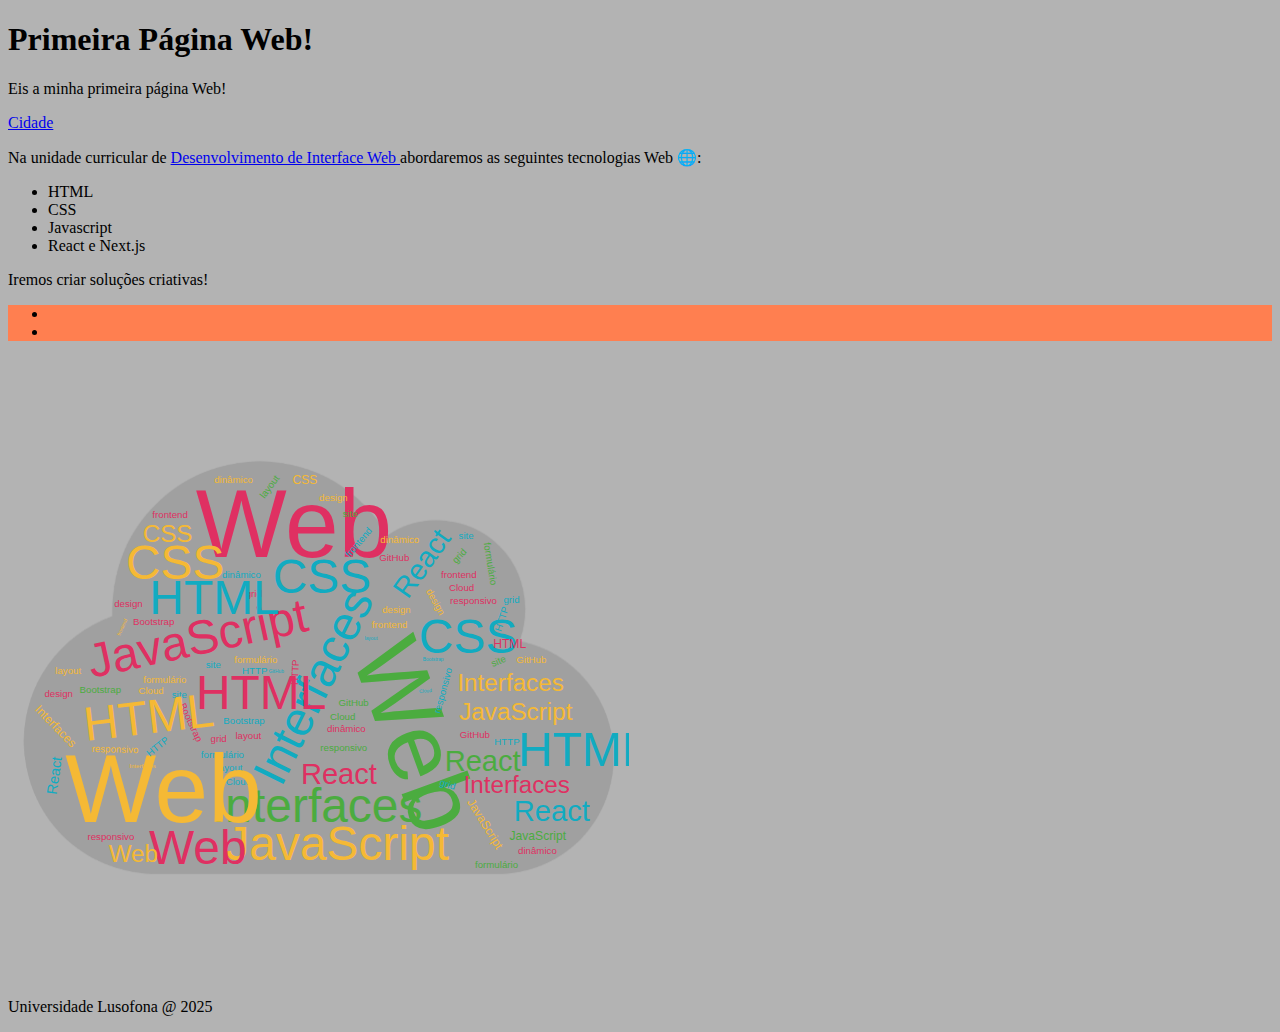
<file: index.html>
<!DOCTYPE html>
<html lang="en">
<head>
    <meta charset="UTF-8">
    <meta name="viewport" content="width=device-width, initial-scale=1.0">
    <title>Primeira Página</title>
    <link rel="stylesheet" href="styles.css" />
</head>
<body>
    <header>
        <h1>Primeira Página Web!</h1>
    </header>

    <main>
        <p>Eis a minha primeira página Web!</p>
        <a href="cidade/index.html">Cidade</a>
        <p>
            Na unidade curricular de
            <a href="https://moodle.ensino.pt/course/view.php?id=11232">
              Desenvolvimento de Interface Web  
            </a>
            abordaremos as seguintes tecnologias Web &#127760;:
        </p>
        <ul>
            <li>HTML</li>
            <li>CSS</li>
            <li>Javascript</li>
            <li>React e Next.js</li>
        </ul>
        <p>Iremos criar soluções criativas!</p>
        <nav>
            <ul>
                <li><a href="lab1/index.html"></a></li>
                <li><a href="lab2/index.html"></a></li>
            </ul>
        </nav>


        <img src="images/diw.svg" alt="Desenvolvimento de interfaces Web">    
    </main>
    
    <footer>
        <p>Universidade Lusofona @ 2025</p>
    </footer>
</body>
</html>
</file>
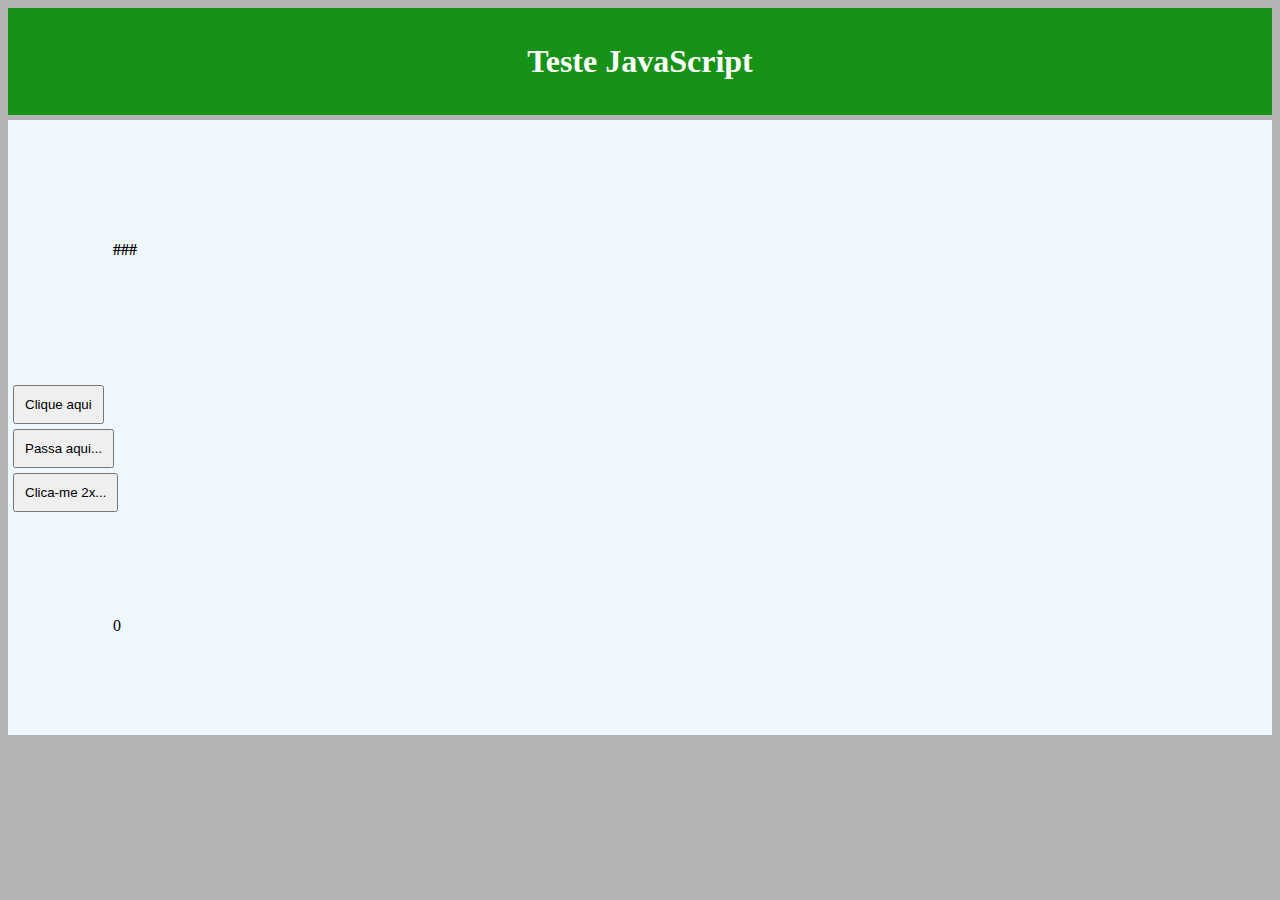
<file: lab4/index.html>
<!DOCTYPE html>
<html lang="en">

<head>
    <meta charset="UTF-8">
    <meta name="viewport" content="width=device-width, initial-scale=1.0">
    <title>Primeira Página</title>
    <link rel="stylesheet" href="/lab4/css/styles.css" />
</head>

<body>
    <header>
        <h1>Teste JavaScript</h1>
    </header>
    <main>
        <div id="texto">
            <h4> ### </h4>
        </div>
        <button onclick="saudar()">
            Clique aqui
        </button>
        <div>
            <button id="botao2" onmouseover="colorir()">
                Passa aqui...
            </button>
        </div>
        <div>
            <button ondblclick ="dblclick()">
                Clica-me 2x...
            </button>
            <div id="conta">
              0
            </div>
        </div>
    </main>
    <footer>

    </footer>
    <script src="scripts/main.js"></script>
</body>
</file>
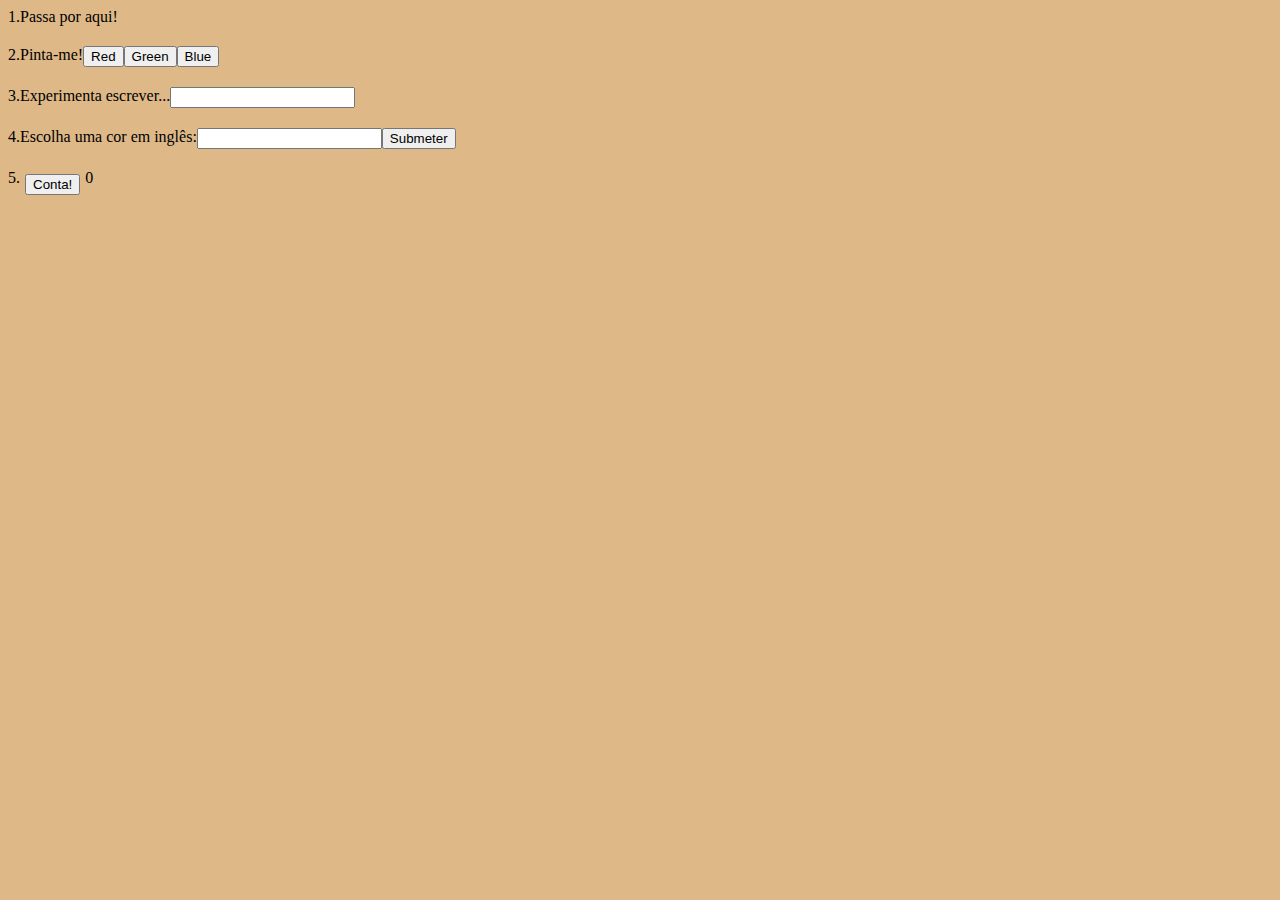
<file: lab5/index.html>
<!DOCTYPE html>
<html lang="en">

<head>
    <meta charset="UTF-8">
    <meta name="viewport" content="width=device-width, initial-scale=1.0">
    <title>Primeira Página</title>
    <link rel="stylesheet" href="/lab5/css/styles.css" />
</head>

<body>
    <header>
    </header>
    <main>
        <div id="passa">
            <div id="textchange">1.Passa por aqui!</div>
        </div>
        <div id="id2">2.Pinta-me!
            <button class="color" data-color="red">Red</button>
            <button class="color" data-color="green">Green</button>
            <button class="color" data-color="blue">Blue</button>
        </div>
        <div>
            3.Experimenta escrever...
            <input id="inbox1"></input>
        </div>
        <div>
            4.Escolha uma cor em inglês:
            <input id="cor"></input>
            <button id="submeter">Submeter</button>
        </div>
        <div id="contagem">
            5.
            <button id="conta">Conta!</button>
            <div id="valor">0</div>
        </div>
    </main>
    <footer>

    </footer>
    <script src="scripts/main.js"></script>
</body>
</file>
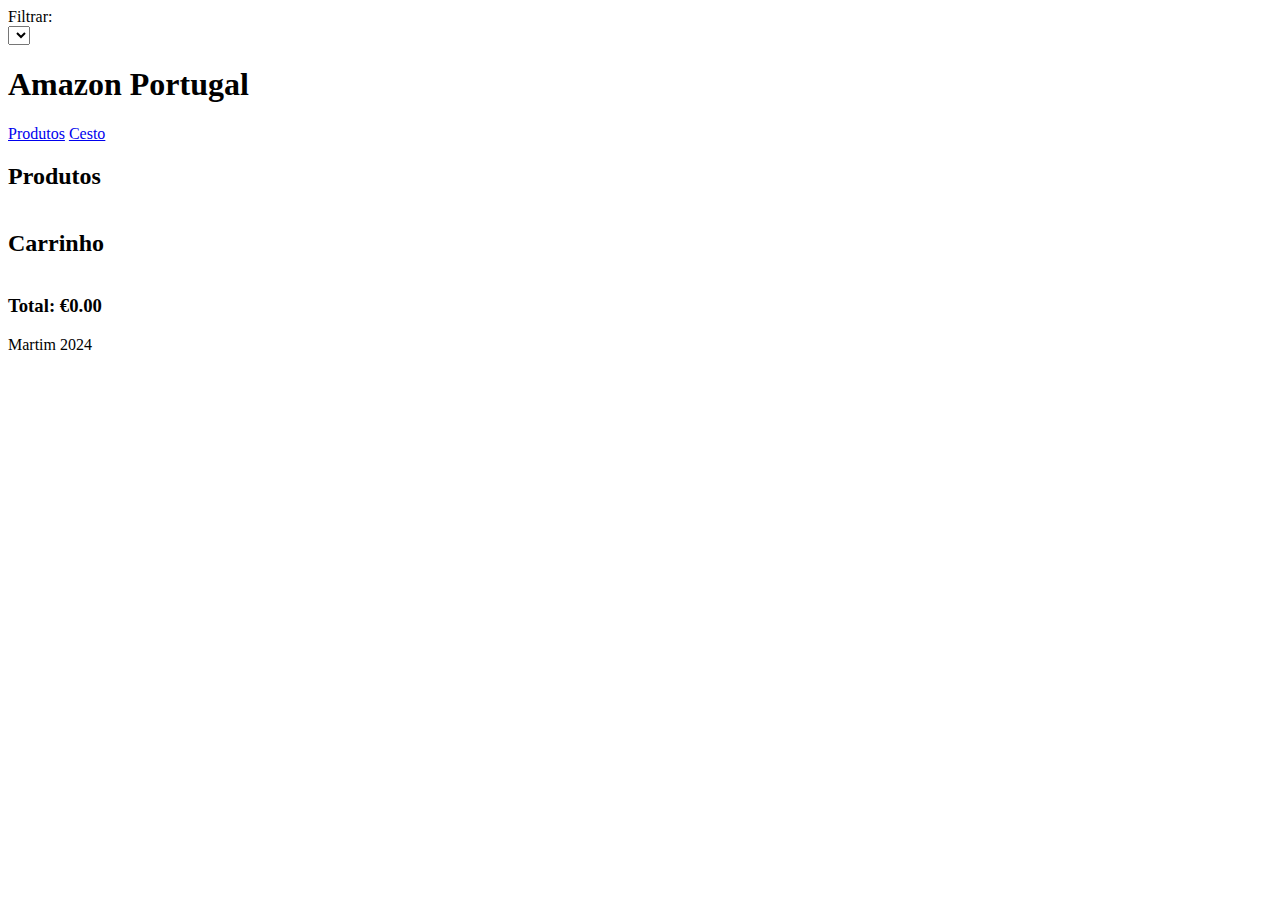
<file: lab7/index.html>
<!DOCTYPE html>
<html lang="en">
<link rel="stylesheet" href="styles.css">
<head>
    <li>Filtrar:</li>
    <select id="select-categoria"></select>
</head>

<body>
    <header>
        <h1>Amazon Portugal</h1>
        <nav>
            <a href="#produtos">Produtos</a>
            <a href="#carrinho">Cesto</a>
        </nav>  
    </header>

    <main>
        <h2>Produtos</h2>
        <section id="produtos">   
        </section>

        <h2>Carrinho</h2>
        <section id="carrinho">
        </section>
        <h3 id="total">Total: €0.00</h3>
    </main>

    <footer>
        <p>Martim 2024</p>
    </footer>
    <script src="main.js"> </script>
</body>
</html>
</file>
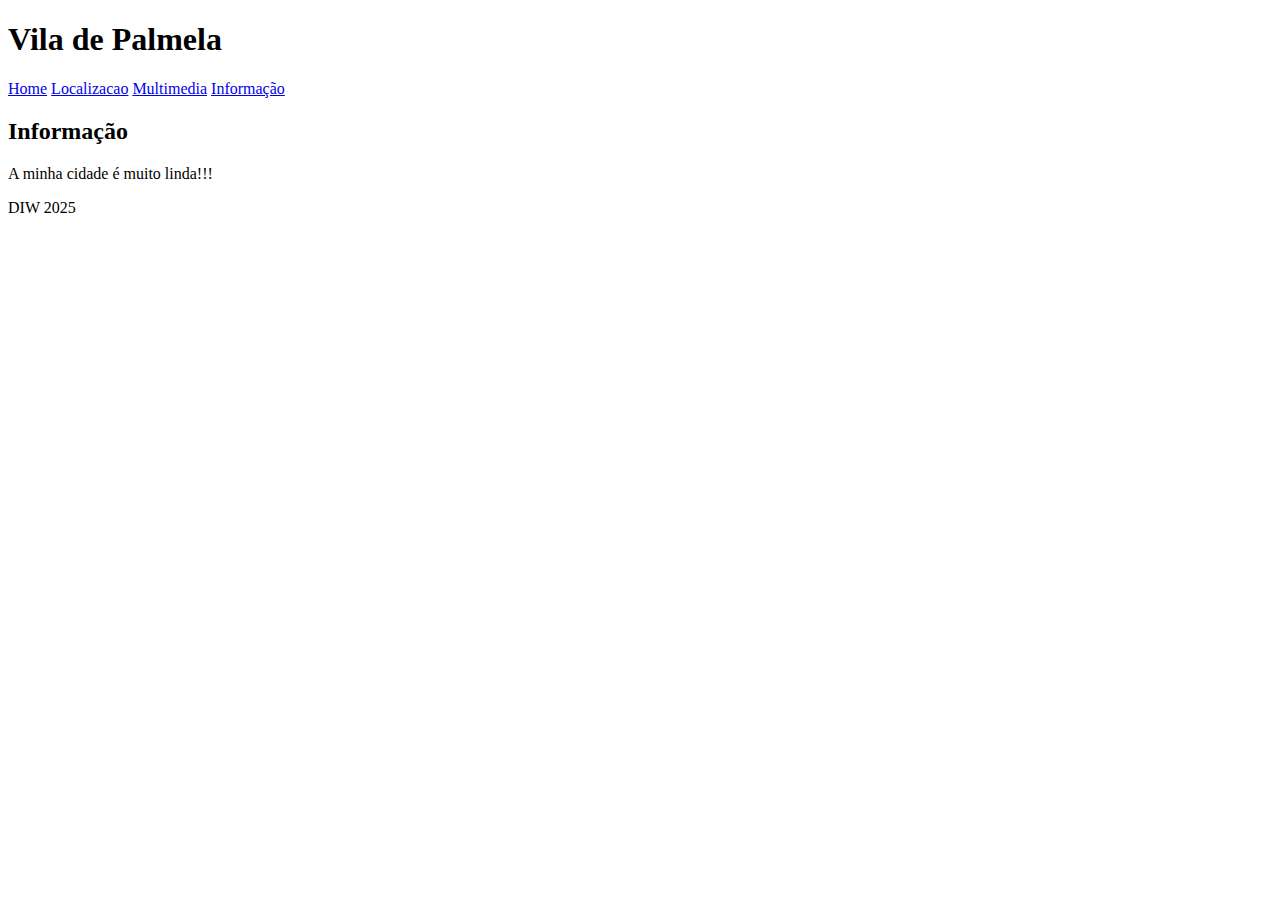
<file: cidade/info.html>
<!DOCTYPE html>
<html lang="pt">
    <head>
        <meta charset="UTF-8">
        <title>Palmela</title>
    </head>
    <body>
        <header>
            <h1>Vila de Palmela</h1>
        </header>
        <nav>
            <a href="index.html">Home</a>
            <a href="local.html">Localizacao</a>
            <a href="multimedia.html">Multimedia</a>
            <a href="info.html">Informação</a>
        </nav>
        <main>
            <h2>Informação</h2>
            <p>A minha cidade é muito linda!!!</p>
        </main>
        <footer>
            <p>DIW 2025</p>
        </footer>
    </body>
</html>
</file>
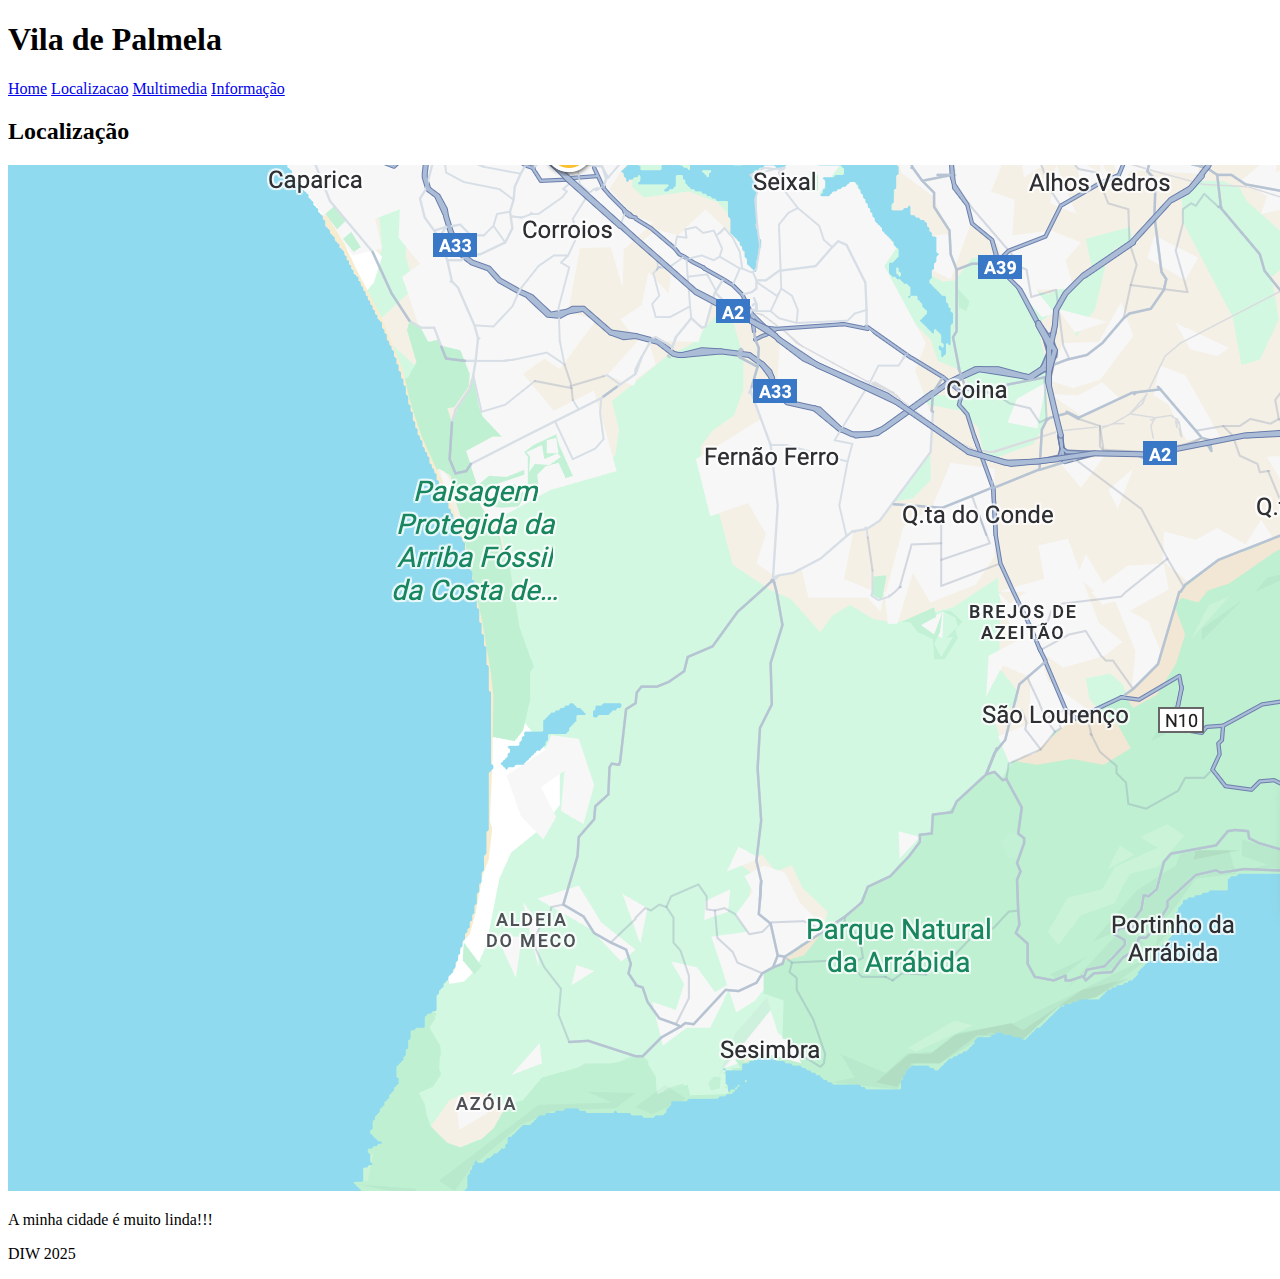
<file: cidade/local.html>
<!DOCTYPE html>
<html lang="pt">
    <head>
        <meta charset="UTF-8">
        <title>Palmela</title>
    </head>
    <body>
        <header>
            <h1>Vila de Palmela</h1>
        </header>
        <nav>
            <a href="index.html">Home</a>
            <a href="local.html">Localizacao</a>
            <a href="multimedia.html">Multimedia</a>
            <a href="info.html">Informação</a>
        </nav>
        <main>
            <h2>Localização</h2>
            <img src="/images/mapa.png" alt="Mapa de lçocalização de Palmela">
            <p>A minha cidade é muito linda!!!</p>
        </main>
        <footer>
            <p>DIW 2025</p>
        </footer>
    </body>
</html>
</file>
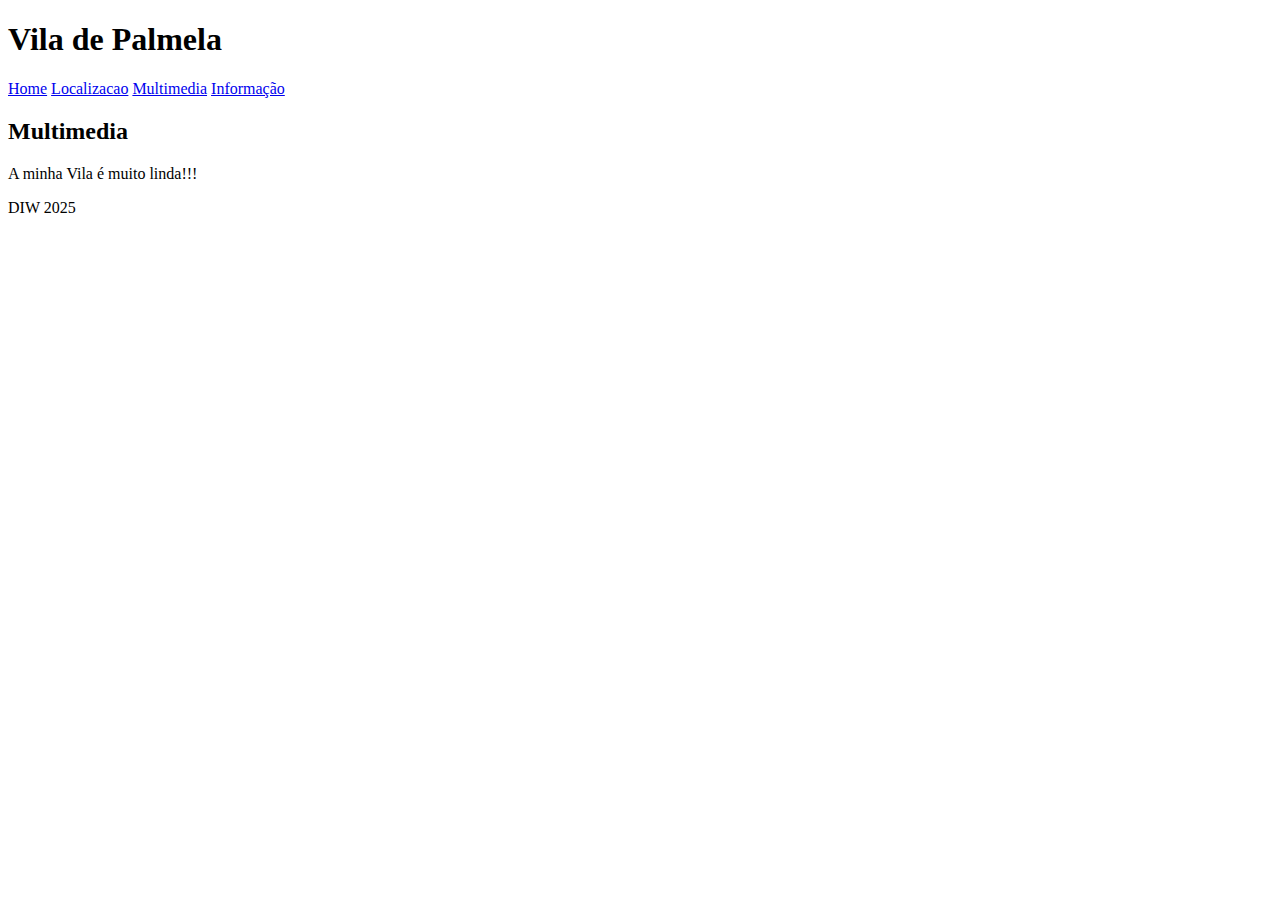
<file: cidade/multimedia.html>
<!DOCTYPE html>
<html lang="pt">
    <head>
        <meta charset="UTF-8">
        <title>Palmela</title>
    </head>
    <body>
        <header>
            <h1>Vila de Palmela</h1>
        </header>
        <nav>
            <a href="index.html">Home</a>
            <a href="local.html">Localizacao</a>
            <a href="multimedia.html">Multimedia</a>
            <a href="info.html">Informação</a>
        </nav>
        <main>
            <h2>Multimedia</h2>
            <p>A minha Vila é muito linda!!!</p>
        </main>
        <footer>
            <p>DIW 2025</p>
        </footer>
    </body>
</html>
</file>
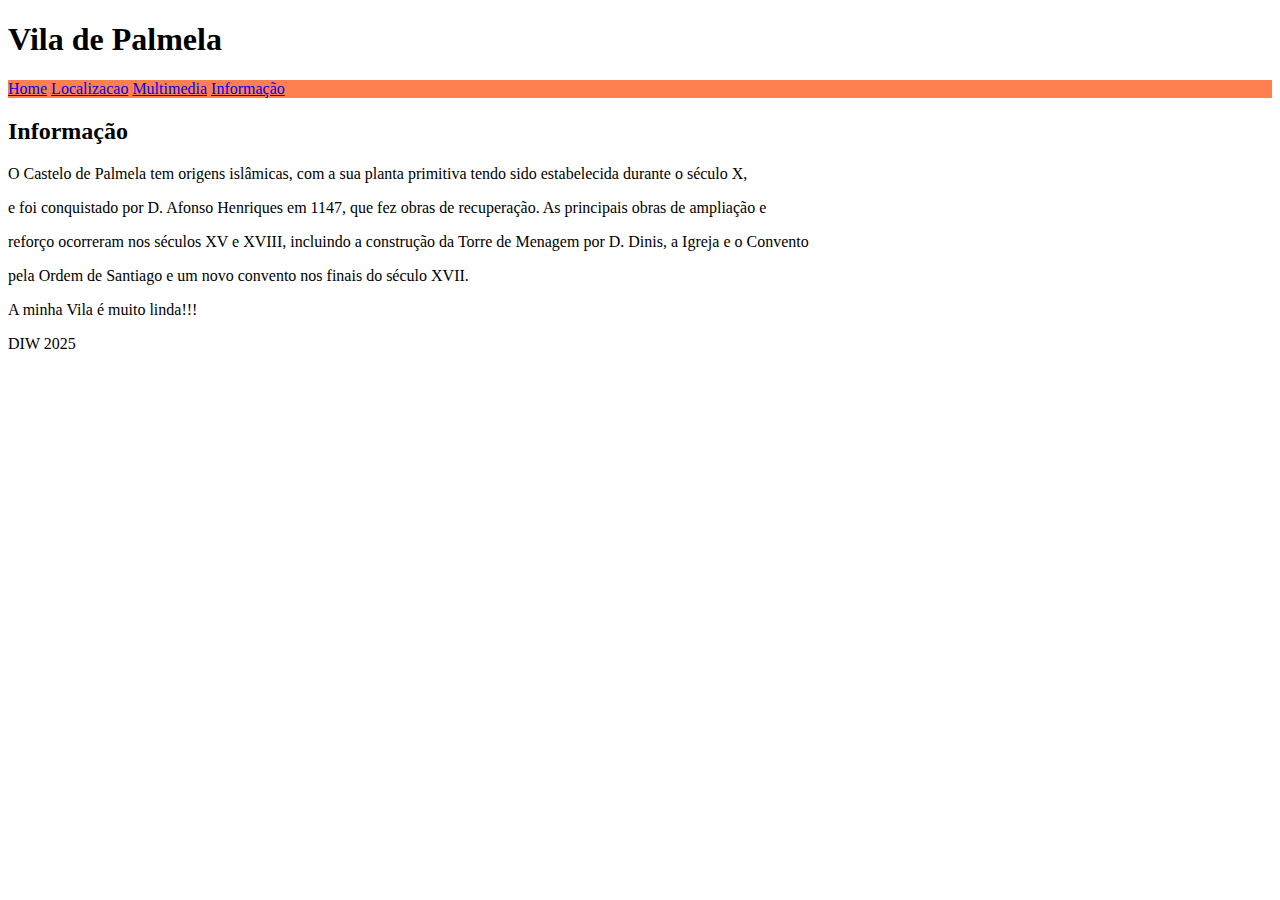
<file: lab1/info.html>
<!DOCTYPE html>
<html lang="pt">
    <head>
        <meta charset="UTF-8">
        <title>Palmela</title>
        <link rel="stylesheet" href="styles.css"/>
    </head>
    <body>
        <header>
            <h1>Vila de Palmela</h1>
        </header>
        <nav>
            <a href="index.html">Home</a>
            <a href="local.html">Localizacao</a>
            <a href="multimedia.html">Multimedia</a>
            <a href="info.html">Informação</a>
        </nav>
        <main>
            <h2>Informação</h2>
            <p>O Castelo de Palmela tem origens islâmicas, com a sua planta primitiva tendo sido estabelecida durante o século X,</p>
            <p>e foi conquistado por D. Afonso Henriques em 1147, que fez obras de recuperação. As principais obras de ampliação e</p>
            <p>reforço ocorreram nos séculos XV e XVIII, incluindo a construção da Torre de Menagem por D. Dinis, a Igreja e o Convento</p>
            <p>pela Ordem de Santiago e um novo convento nos finais do século XVII. </p>
            <p>    </p>
            <p>A minha Vila é muito linda!!!</p>
        </main>
        <footer>
            <p>DIW 2025</p>
        </footer>
    </body>
</html>
</file>
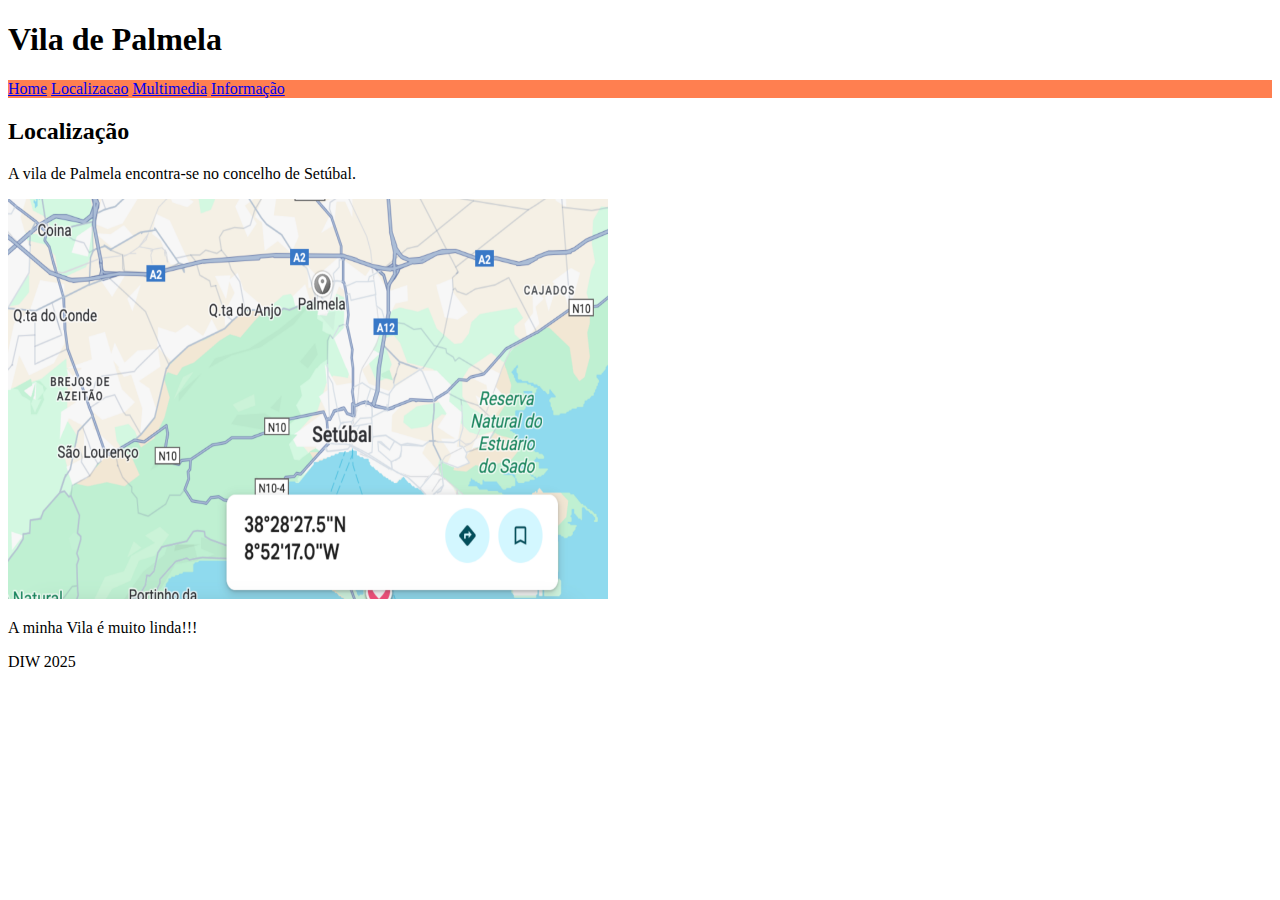
<file: lab1/local.html>
<!DOCTYPE html>
<html lang="pt">
    <head>
        <meta charset="UTF-8">
        <title>Palmela</title>
        <link rel="stylesheet" href="styles.css"/>
    </head>
    <body>
        <header>
            <h1>Vila de Palmela</h1>
        </header>
        <nav>
            <a href="index.html">Home</a>
            <a href="local.html">Localizacao</a>
            <a href="multimedia.html">Multimedia</a>
            <a href="info.html">Informação</a>
        </nav>
        <main>
            <h2>Localização</h2>
            <p> A vila de Palmela encontra-se no concelho de Setúbal. </p>
            <img src="/images/mapaSmall.png" alt="Mapa de lçocalização de Palmela" width="600" height="400">
            <p>A minha Vila é muito linda!!!</p>
        </main>
        <footer>
            <p>DIW 2025</p>
        </footer>
    </body>
</html>
</file>
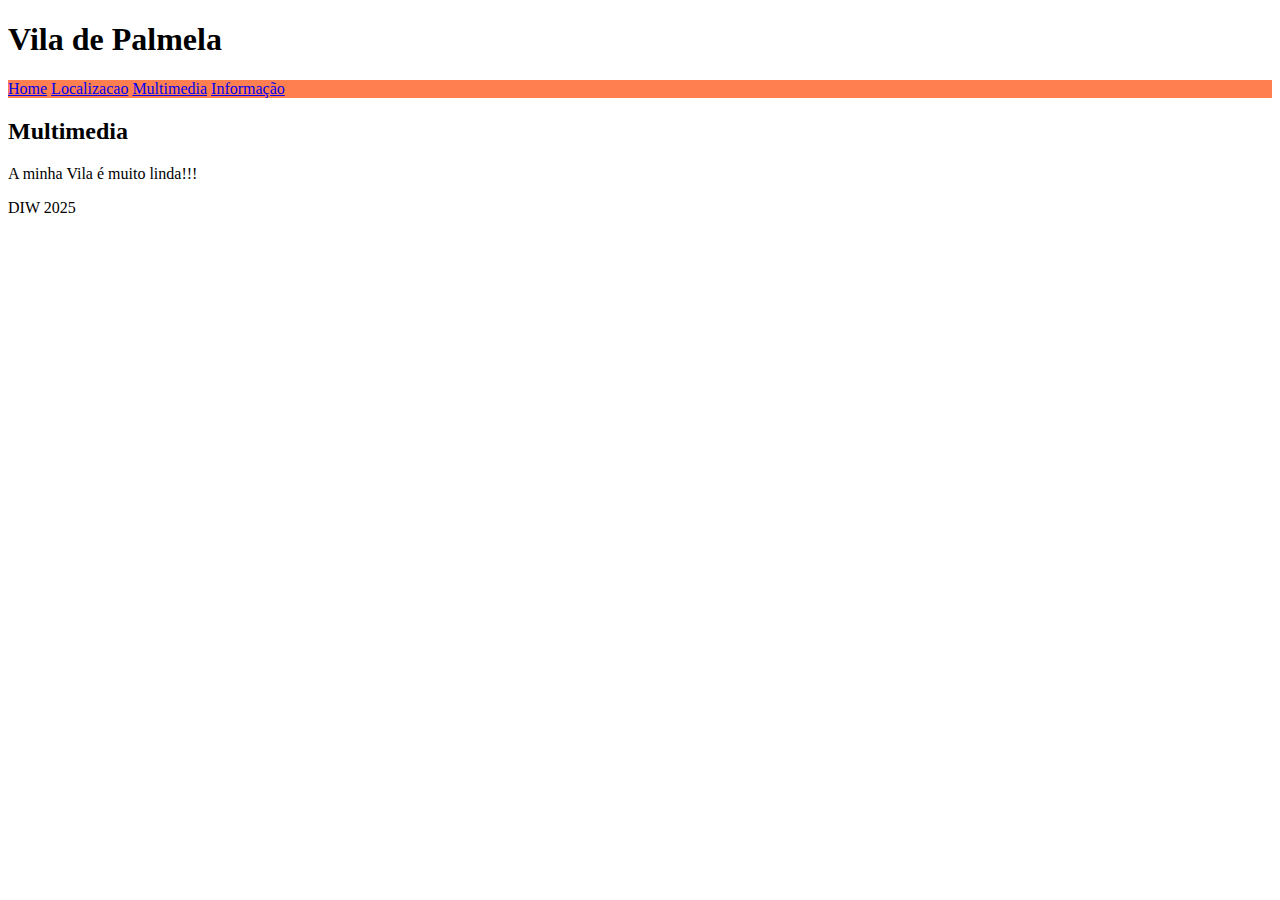
<file: lab1/multimedia.html>
<!DOCTYPE html>
<html lang="pt">
    <head>
        <meta charset="UTF-8">
        <title>Palmela</title>
        <link rel="stylesheet" href="styles.css"/>
    </head>
    <body>
        <header>
            <h1>Vila de Palmela</h1>
        </header>
        <nav>
            <a href="index.html">Home</a>
            <a href="local.html">Localizacao</a>
            <a href="multimedia.html">Multimedia</a>
            <a href="info.html">Informação</a>
        </nav>
        <main>
            <h2>Multimedia</h2>
            <p>A minha Vila é muito linda!!!</p>
        </main>
        <footer>
            <p>DIW 2025</p>
        </footer>
    </body>
</html>
</file>
<file: styles.css>
body {
    background-color:#b3b3b3;
}
nav {
    background-color: coral;
}
</file>
<file: lab4/css/styles.css>
body {
    background-color: #b3b3b3
}

header {
    background-color: rgb(22, 146, 22);
    color: white;
    padding: 10pt;
    text-align: center;
}


main {
    background-color: aliceblue;
}

button {
    display: flex;
    flex-direction: row;
    padding: 10px;
    margin: 5px;
}

#texto {
    padding: 100px;
    margin: 5px;
}

#conta {
    padding: 100px;
    margin: 5px;
}
</file>
<file: lab5/css/styles.css>
body {
    background-color:burlywood;
}

main {
    display: flex;
    flex-direction: column;
    gap:20px;
}

div {
    display: flex;

}

#texto {
    padding: 100px;
    margin: 5px;
}

#conta {
    margin: 5px;
}

#id2 {
    display: flex;
}

#contagem {
    display: flex;
}
</file>
<file: lab7/styles.css>
#produtos {
    display: flex;
    flex-direction: row;
    flex-wrap: wrap;
    gap:20px;
}
#carrinho {
    display: flex;
    flex-direction: row;
    flex-wrap: wrap;
    gap:20px;
    
  
}
</file>
<file: lab1/styles.css>
nav {
    background-color: coral;
}
</file>
